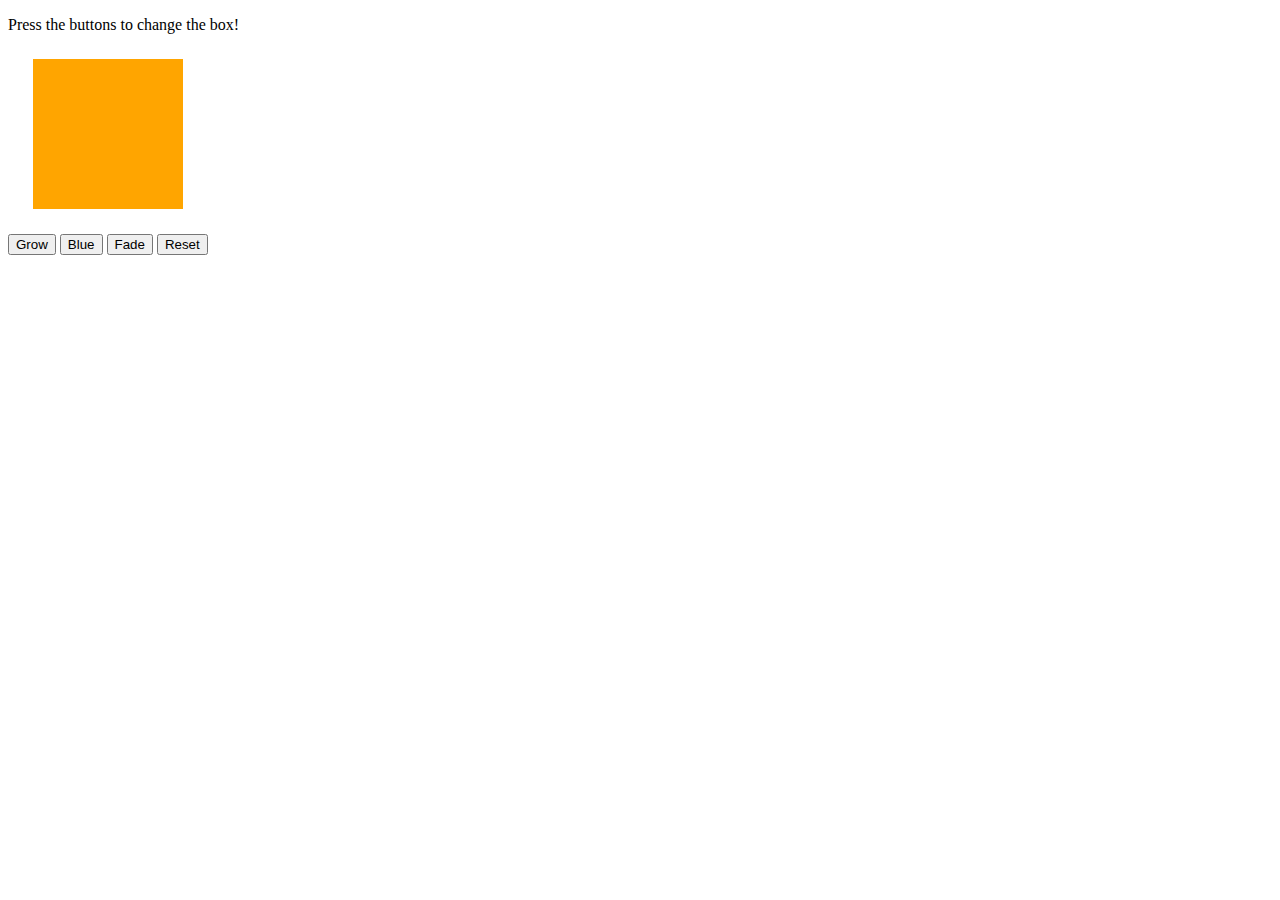
<file: Module 6/index.html>
<!DOCTYPE html>
<html>
<head>
    <title>Jiggle Into JavaScript</title>
    <!-- <script type="text/javascript" src="https://cdnjs.cloudflare.com/ajax/libs/jquery/3.1.0/jquery.min.js"></script> -->
</head>
<body>

    <p>Press the buttons to change the box!</p>

    <div id="box" style="height:150px; width:150px; background-color:orange; margin:25px"></div>

    <button id="button1">Grow</button>
    <button id="button2">Blue</button>
    <button id="button3">Fade</button>
    <button id="button4">Reset</button>

    <script type="text/javascript" src="javascript.js"></script>

</body>
</html>
</file>
